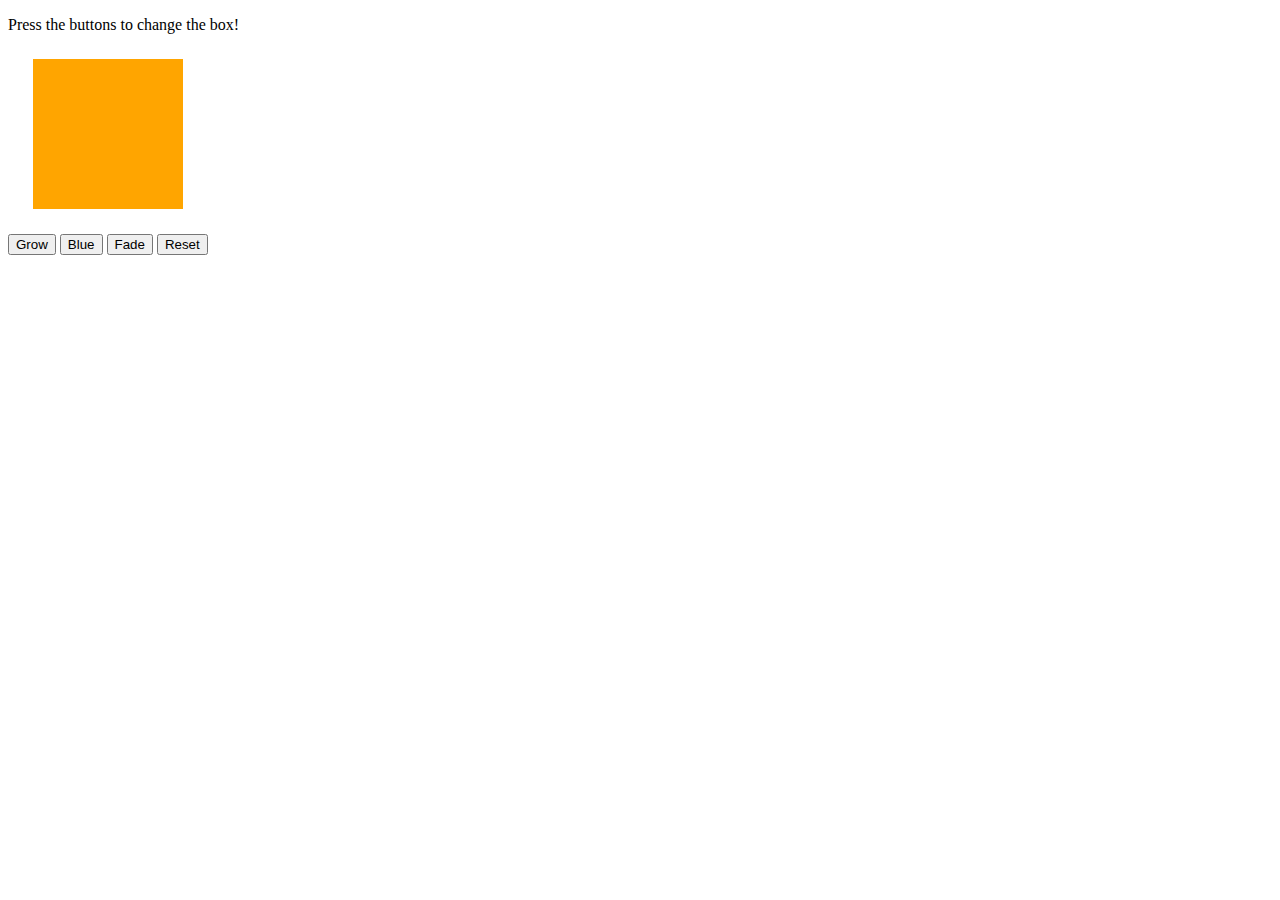
<file: Module 6/index.html>
<!DOCTYPE html>
<html>
<head>
    <title>Jiggle Into JavaScript</title>
    <!-- <script type="text/javascript" src="https://cdnjs.cloudflare.com/ajax/libs/jquery/3.1.0/jquery.min.js"></script> -->
</head>
<body>

    <p>Press the buttons to change the box!</p>

    <div id="box" style="height:150px; width:150px; background-color:orange; margin:25px"></div>

    <button id="button1">Grow</button>
    <button id="button2">Blue</button>
    <button id="button3">Fade</button>
    <button id="button4">Reset</button>

    <script type="text/javascript" src="javascript.js"></script>

</body>
</html>
</file>
